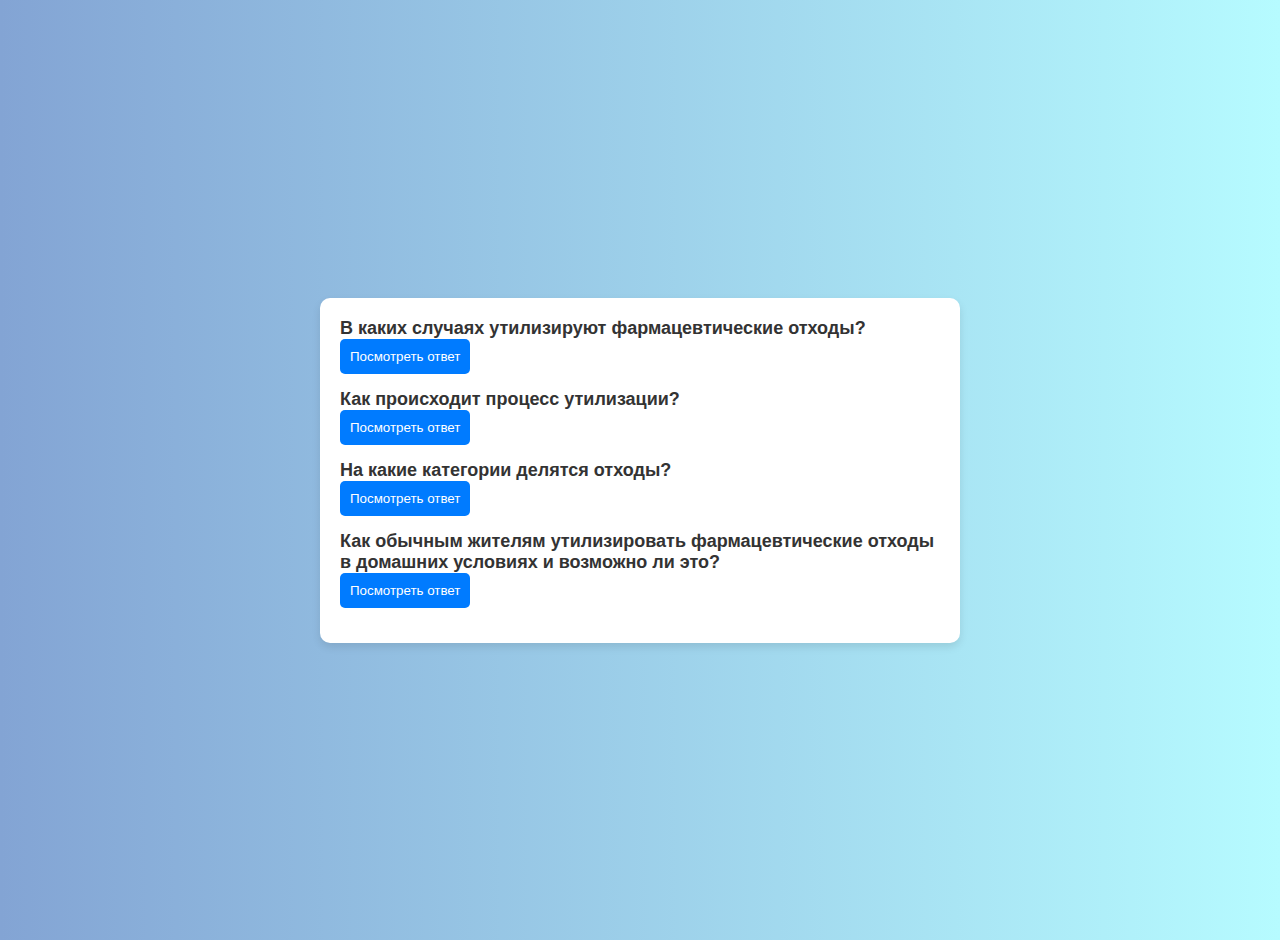
<file: html/question.html>
<!DOCTYPE html>
<html lang="ru">
<head>
    <meta charset="UTF-8">
    <meta name="viewport" content="width=device-width, initial-scale=1.0">
    <title>Вопросы и ответы о фармацевтических отходах</title>
    <link rel="stylesheet" href="../css/design.css">
</head>
<body>

    <div class="container">
        <div class="question">
            <h3>В каких случаях утилизируют фармацевтические отходы?</h3>
            <button class="btn" onclick="toggleAnswer(this)">Посмотреть ответ</button>
            <div class="answer">
                Фармацевтические отходы утилизируют в случаях истечения срока годности, при нарушении целостности упаковки, а также в случае возврата товаров, не подлежащих повторной продаже.
            </div>
        </div>

        <div class="question">
            <h3>Как происходит процесс утилизации?</h3>
            <button class="btn" onclick="toggleAnswer(this)">Посмотреть ответ</button>
            <div class="answer">
                Процесс утилизации включает сбор, транспортировку, специальную обработку и уничтожение фармацевтических отходов в соответствии с установленными экологическими нормами.
            </div>
        </div>

        <div class="question">
            <h3>На какие категории делятся отходы?</h3>
            <button class="btn" onclick="toggleAnswer(this)">Посмотреть ответ</button>
            <div class="answer">
                Фармацевтические отходы делятся на несколько категорий: опасные, неопасные, а также отходы, требующие специального уничтожения (например, цитостатики).
            </div>
        </div>

        <div class="question">
            <h3>Как обычным жителям утилизировать фармацевтические отходы в домашних условиях и возможно ли это?</h3>
            <button class="btn" onclick="toggleAnswer(this)">Посмотреть ответ</button>
            <div class="answer">
                Обычным жителям рекомендуется сдавать фармацевтические отходы в аптеки или специализированные пункты сбора, поскольку самостоятельная утилизация может нанести вред окружающей среде.
            </div>
        </div>
    </div>

    <script src="../javascript/main.js"></script>
</html>
</file>
<file: css/design.css>
body {
  font-family: Arial, sans-serif;
  background: linear-gradient(to right, #83a4d4, #b6fbff);
  color: #333;
  padding: 20px;
  display: flex;
  justify-content: center;
  align-items: center;
  height: 100vh;
  transition: background-color 0.5s ease;
  margin: 0;
}

.container {
  background-color: #fff;
  border-radius: 10px;
  box-shadow: 0 4px 8px rgba(0, 0, 0, 0.1);
  padding: 20px;
  max-width: 600px;
  width: 100%;
  transition: transform 0.3s ease;
}

.container:hover {
  transform: scale(1.02);
}

.question {
  margin-bottom: 15px;
  transition: transform 0.3s ease;
}

.question:hover {
  transform: translateY(-5px);
}

.question h3 {
  margin: 0;
  font-size: 18px;
}

.answer {
  display: none;
  margin-top: 10px;
  font-size: 16px;
  color: #555;
  opacity: 0;
  max-height: 0;
  overflow: hidden;
  transform: scaleY(0);
  transition: opacity 0.5s ease, max-height 0.5s ease, transform 0.5s ease;
}

.btn {
  background-color: #007bff;
  color: white;
  padding: 10px;
  border: none;
  border-radius: 5px;
  cursor: pointer;
  transition: background-color 0.3s ease, transform 0.3s ease;
}

.btn:hover {
  background-color: #0056b3;
  transform: scale(1.1);
}

.btn:active {
  transform: scale(0.95);
}

.fadeIn {
  opacity: 1;
  max-height: 500px;
  transform: scaleY(1);
}

@keyframes fadeIn {
  from {
    opacity: 0;
    transform: scaleY(0);
  }
  to {
    opacity: 1;
    transform: scaleY(1);
  }
}

@media (max-width: 600px) {
  body {
    padding: 10px;
    height: auto;
    display: block;
  }

  .container {
    width: 100%;
    padding: 15px;
  }

  .question h3 {
    font-size: 16px;
  }

  .answer {
    font-size: 14px; /* Уменьшение шрифта для ответа */
  }

  .btn {
    width: 100%;
    padding: 12px;
    font-size: 16px;
  }
}

@media (max-width: 400px) {
  .container {
    padding: 10px; /* Уменьшение отступов для очень маленьких экранов */
  }

  .question h3 {
    font-size: 14px; /* Дальнейшее уменьшение размера шрифта */
  }

  .btn {
    padding: 10px; /* Уменьшение отступов кнопки */
  }
}
</file>
